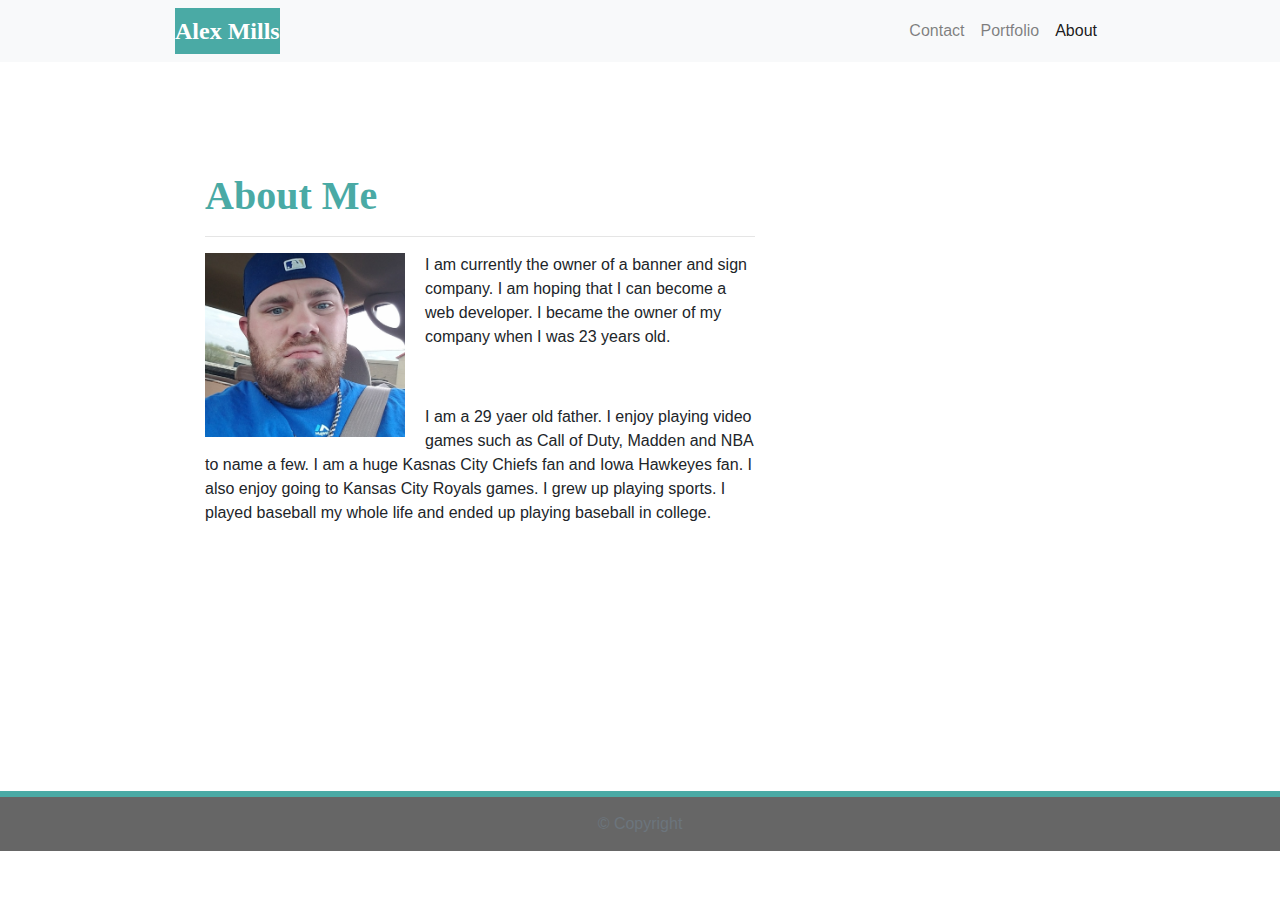
<file: index.html>
<html lang="en-us">
<head>

  <meta charset="UTF-8">
  <meta name="viewport" content="width=device-width, initial-scale=1.0">
  <meta http-equiv="X-UA-Compatible" content="ie=edge">

  <title>Bootstrap Basic Portfolio</title>

  <!-- Boostrap Stylesheet -->
  <link rel="stylesheet" href="https://maxcdn.bootstrapcdn.com/bootstrap/4.0.0/css/bootstrap.min.css">

  <!-- Our own CSS stylesheet -->
  <link rel="stylesheet" href="Assets/CSS/style1.css" media="screen">

</head>

<body>
  <nav class="navbar navbar-expand-lg navbar-light bg-light">
    <div class="container">
      <!-- Brand and toggle get grouped for better mobile display -->
      <a class="navbar-brand" href="index.html" id="logo">Alex Mills</a>
      <button class="navbar-toggler" type="button" data-toggle="collapse" data-target="#navbarTogglerDemo01" aria-controls="navbarTogglerDemo01" aria-expanded="false" aria-label="Toggle navigation">
        <span class="navbar-toggler-icon"></span>
      </button>
      <!-- Collect the nav links, forms, and other content for toggling -->
      <div class="collapse navbar-collapse" id="navbarTogglerDemo01">
        <ul class="navbar-nav ml-auto mt-2 mt-lg-0">
          <li class="nav-item">
            <a class="nav-link" href="contact.html">Contact</a>
          </li>
          <li class="nav-item">
            <a class="nav-link" href="portfolio.html">Portfolio</a>
          </li>
          <li class="nav-item active">
            <a class="nav-link" href="index.html">About</a>
          </li>
        </ul>
      </div>
      <!-- /.navbar-collapse -->
    </div>
    <!-- /.container -->
  </nav>
  <!-- End of navbar -->
  
  <!-- Start of container -->
  <main class="container">
    <section class="row">
      <div class="col-md-8">
        <article class="block">
          <h1 class="block-header">About Me</h1>
          <hr>
          <img src="Assets/Images/Alex.jpg" alt="" id="about-image" width="200px">
          <p>I am currently the owner of a banner and sign company. I am hoping that I can become a web developer. I became the owner of my company when I was 23 years old. 
          </p>
          <br>
          <p>I am a 29 yaer old father. I enjoy playing video games such as Call of Duty, Madden and NBA to name a few. I am a huge Kasnas City Chiefs
              fan and Iowa Hawkeyes fan. I also enjoy going to Kansas City Royals games. I grew up playing sports. I played baseball my whole life and
              ended up playing baseball in college.


          </p>
        </article>
      </div>
    </section>
  </main>
  <!-- End of container -->

  <!-- Start of footer -->
  <footer class="footer">
    <div class="two-toned-footer-color"></div>
    <p class="text-muted text-muted-footer text-center">
      © Copyright
    </p>
  </footer>
  <!-- End of footer -->

  <!-- jQuery CDN -->
  <script type="text/javascript" src="https://cdnjs.cloudflare.com/ajax/libs/jquery/3.2.1/jquery.min.js"></script>

  <!-- Bootstrap CDN -->
  <script src="https://maxcdn.bootstrapcdn.com/bootstrap/4.0.0/js/bootstrap.min.js"></script>




</body></html>
</file>
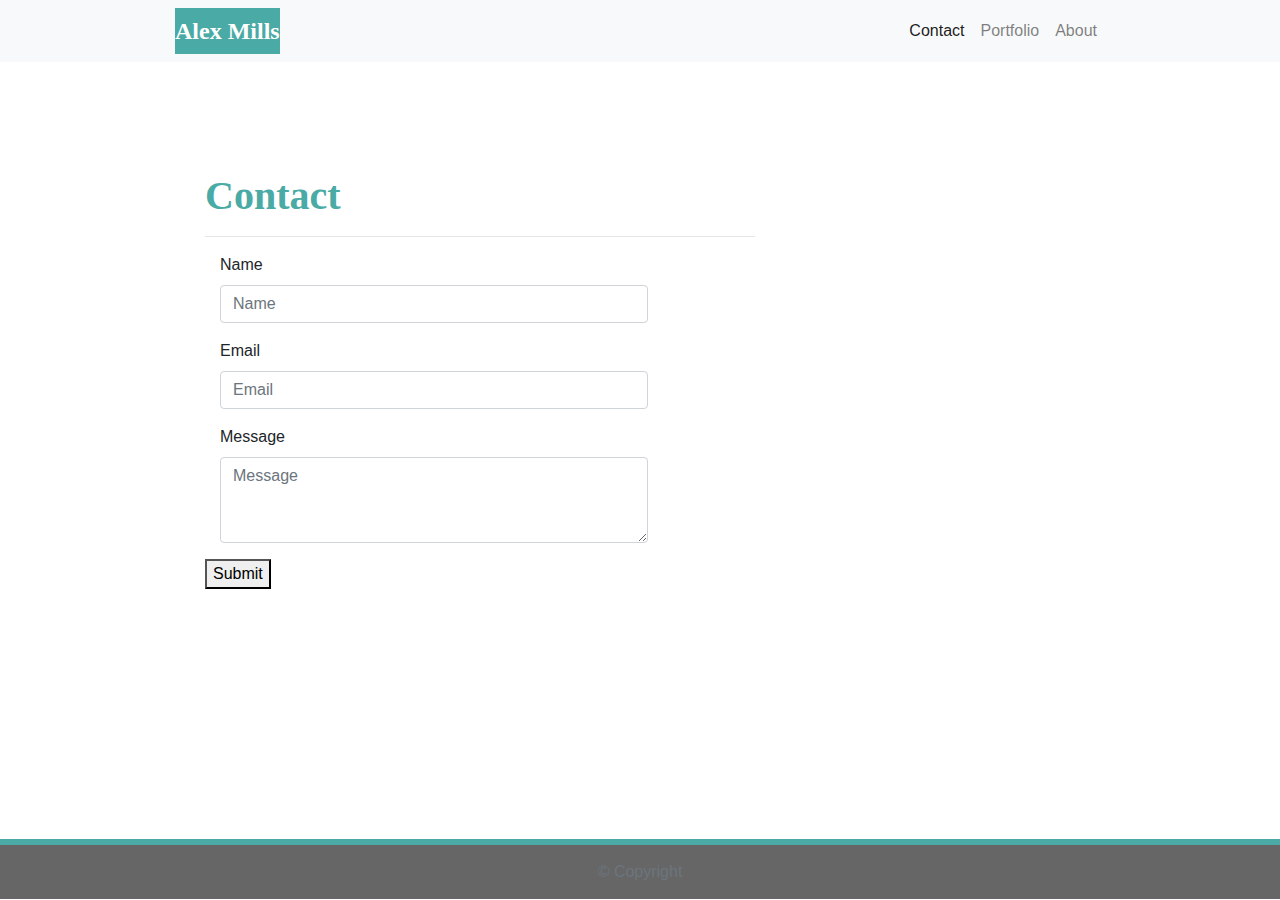
<file: contact.html>
<html lang="en-us"><head>

    <meta charset="UTF-8">
    <meta name="viewport" content="width=device-width, initial-scale=1.0">
    <meta http-equiv="X-UA-Compatible" content="ie=edge">
  
    <title>Bootstrap Basic Portfolio</title>
  
    <!-- Boostrap Stylesheet -->
    <link rel="stylesheet" href="https://maxcdn.bootstrapcdn.com/bootstrap/4.0.0/css/bootstrap.min.css">
  
    <!-- Our own CSS stylesheet -->
    <link rel="stylesheet" href="Assets/CSS/style1.css" media="screen">
  
  </head>
  
  <body>
  
      <nav class="navbar navbar-expand-lg navbar-light bg-light">
          <div class="container">
            <!-- Brand and toggle get grouped for better mobile display -->
            <a class="navbar-brand" href="index.html" id="logo">Alex Mills</a>
            <button class="navbar-toggler" type="button" data-toggle="collapse" data-target="#navbarTogglerDemo01" aria-controls="navbarTogglerDemo01" aria-expanded="false" aria-label="Toggle navigation">
              <span class="navbar-toggler-icon"></span>
            </button>
            <!-- Collect the nav links, forms, and other content for toggling -->
            <div class="collapse navbar-collapse" id="navbarTogglerDemo01">
              <ul class="navbar-nav ml-auto mt-2 mt-lg-0">
                <li class="nav-item">
                  <a class="nav-link active" href="contact.html">Contact</a>
                </li>
                <li class="nav-item">
                  <a class="nav-link" href="portfolio.html">Portfolio</a>
                </li>
                <li class="nav-item">
                  <a class="nav-link" href="index.html">About</a>
                </li>
              </ul>
            </div>
            <!-- /.navbar-collapse -->
          </div>
          <!-- /.container -->
        </nav>
        <!-- End of navbar -->
  
    <!-- Start of container -->
    <main class="container">
      <section class="row">
        <div class="col-md-8">
          <form class="block form-horizontal">
            <h1 class="block-header">Contact</h1>
            <hr>
            <div class="form-group">
              <label for="name" class="col-sm-2 control-label">Name</label>
              <div class="col-sm-10">
                <input type="name" class="form-control" id="name" placeholder="Name">
              </div>
            </div>
            <div class="form-group">
              <label for="email" class="col-sm-2 control-label">Email</label>
              <div class="col-sm-10">
                <input type="password" class="form-control" id="email" placeholder="Email">
              </div>
            </div>
            <div class="form-group">
              <label class="col-sm-2 control-label" for="msg">Message</label>
              <div class="col-sm-10">
                <textarea id="msg" class="form-control" rows="3" placeholder="Message"></textarea>
              </div>
            </div>
            <button class="submit-btn">Submit</button>
          </form>
        </div>
      </section>
    </main>
    <!-- End of container -->
  
    <!-- Start of footer -->
    <footer class="footer">
      <div class="two-toned-footer-color"></div>
      <p class="text-muted text-muted-footer text-center">
        © Copyright
      </p>
    </footer>
    <!-- End of footer -->
  
    <!-- jQuery CDN -->
    <script type="text/javascript" src="https://cdnjs.cloudflare.com/ajax/libs/jquery/3.2.1/jquery.min.js"></script>
  
    <!-- Bootstrap CDN -->
    <script src="https://maxcdn.bootstrapcdn.com/bootstrap/4.0.0/js/bootstrap.min.js"></script>
  
  
  
  
  </body></html>
</file>
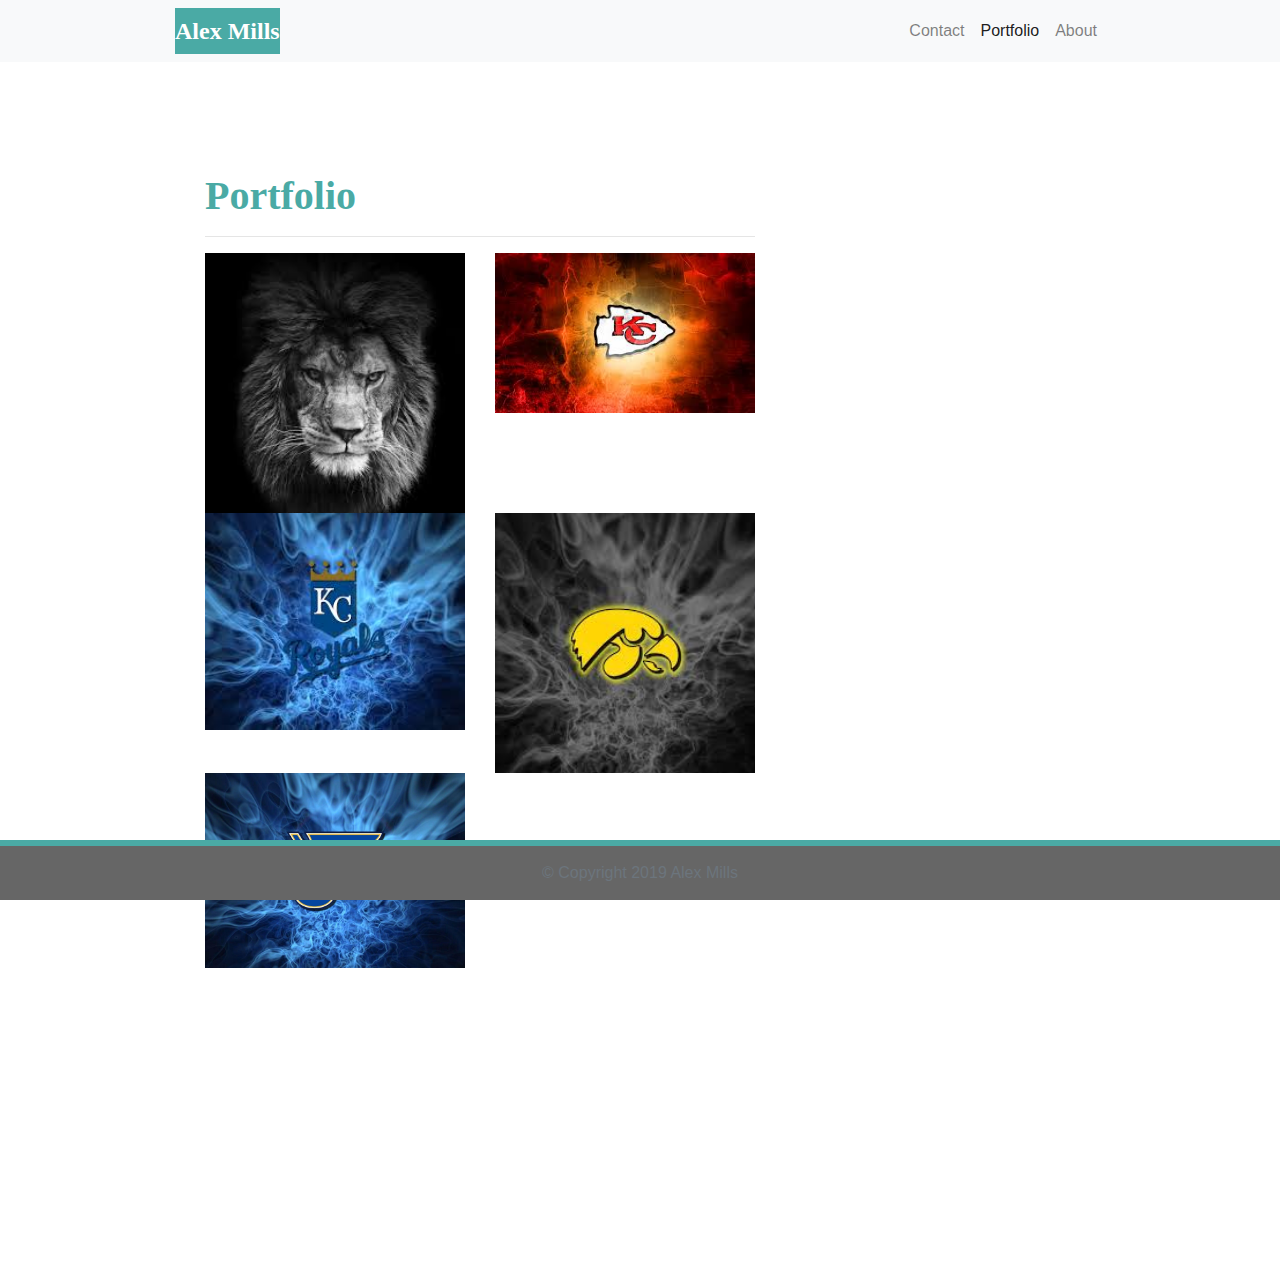
<file: portfolio.html>
<html lang="en-us">
<head>

  <meta charset="UTF-8">
  <meta name="viewport" content="width=device-width, initial-scale=1.0">
  <meta http-equiv="X-UA-Compatible" content="ie=edge">

  <title>Bootstrap Basic Portfolio</title>

  <!-- Boostrap Stylesheet -->
  <link rel="stylesheet" href="https://maxcdn.bootstrapcdn.com/bootstrap/4.0.0/css/bootstrap.min.css">
  <!-- Our own CSS stylesheet -->
  <link rel="stylesheet" href="Assets/CSS/style1.css" media="screen">

</head>
<body>
        <nav class="navbar navbar-expand-lg navbar-light bg-light">
            <div class="container">
              <!-- Brand and toggle get grouped for better mobile display -->
              <a class="navbar-brand" href="index.html" id="logo">Alex Mills</a>
              <button class="navbar-toggler" type="button" data-toggle="collapse" data-target="#navbarTogglerDemo01" aria-controls="navbarTogglerDemo01" aria-expanded="false" aria-label="Toggle navigation">
                <span class="navbar-toggler-icon"></span>
              </button>
              <!-- Collect the nav links, forms, and other content for toggling -->
              <div class="collapse navbar-collapse" id="navbarTogglerDemo01">
                <ul class="navbar-nav ml-auto mt-2 mt-lg-0">
                  <li class="nav-item">
                    <a class="nav-link" href="contact.html">Contact</a>
                  </li>
                  <li class="nav-item active">
                    <a class="nav-link" href="portfolio.html">Portfolio</a>
                  </li>
                  <li class="nav-item">
                    <a class="nav-link" href="index.html">About</a>
                  </li>
                </ul>
              </div>
              <!-- /.navbar-collapse -->
            </div>
            <!-- /.container -->
          </nav>
          <!-- End of navbar -->
    
      <!-- Start of container -->
      <div class="container">
        <main class="row">
          <div class="col-md-8">
            <article class="block">
              <h1 class="block-header">Portfolio</h1>
              <hr>
              <div class="row">
                <div class="col-sm-6 col-md-12 col-lg-6">
                  <img class="img-fluid port-image" src="Assets/Images/Lion.jfif" width="300px" alt="">
                </div>
                <div class="col-sm-6 col-md-12 col-lg-6">
                  <img class="img-fluid port-image" src="Assets/Images/chiefs.jfif" width="300px" alt="">
                </div>
              </div>
              <div class="row">
                <div class="col-sm-6 col-md-12 col-lg-6">
                  <img class="img-fluid port-image" src="Assets/Images/royals.jfif" width="300px" alt="">
                </div>
                <div class="col-sm-6 col-md-12 col-lg-6">
                  <img class="img-fluid port-image" src="Assets/Images/hawkeyes.jfif" width="300px" alt="">
                </div>
              </div>
              <div class="row">
                <div class="col-sm-6 col-md-12 col-lg-6">
                  <img class="img-fluid port-image" src="Assets/Images/blues.jpg" width="300px" alt="">
                </div>
              </div>
            </article>
          </div>
        </main>
      </div>
      <!-- End of container -->
    
      <!-- Start of footer -->
      <footer class="footer">
        <div class="two-toned-footer-color"></div>
        <p class="text-muted text-muted-footer text-center">
          © Copyright 2019 Alex Mills
        </p>
      </footer>
      <!-- End of footer -->
      
    <!-- jQuery CDN -->
    <script type="text/javascript" src="https://cdnjs.cloudflare.com/ajax/libs/jquery/3.2.1/jquery.min.js"></script>

    <!-- Bootstrap CDN -->
    <script src="https://maxcdn.bootstrapcdn.com/bootstrap/4.0.0/js/bootstrap.min.js"></script>

  </body></html>
</file>
<file: Assets/CSS/style1.css>
#logo {
    font-family: Georgia, Times, "Times New Roman", serif;
    font-size: 24px;
    font-weight: bold;
    color: #fff;
    background: #4aaaa5;
}
body {
    font-family: Arial, "Helvetica Neue", Helvetica, sans-serif;
    background-image: url(https://previews.123rf.com/images/ddt7/ddt71304/ddt7130400009/19289743-press-texture-grey-originally-embossed-abstractive-typographic-seamless-wallpaper-.jpg);
    margin: 0;
    font-weight: 400;
    line-height: 1.5;
    color: #212529;
    text-align: left;
    background-color: #fff;
    display: block;
}
.block {
    background-color: #fff;
    padding: 30px;
    margin-bottom: 140px;
}
.block-header {
    color: #4aaaa5;
    font-family: Georgia, Times, "Times New Roman", serif;
    font-weight: bold;
}
main {
    margin: 80px 0;
}
p {
    display: block;
    margin-block-start: 1em;
    margin-block-end: 1em;
    margin-inline-start: 0px;
    margin-inline-end: 0px;
    margin-bottom: 1rem;
}
.container {
    max-width: 960px;
    width: 100%;
    padding-right: 15px;
    padding-left: 15px;
    margin-right: auto;
    margin-left: auto;
    position: relative;
}
#about-image {
    float: left;
    width: 200px;
    margin: 0 20px 10px 0;
}
.text-center {
    text-align: center!important;
}
.text-muted {
    color: #6c757d!important;
}
.text-muted-footer {
    margin-top: 15px;
}
.two-toned-footer-color {
    height: 6px;
    padding-top: 3px;
    background-color: #4aaaa5;
}
*, ::after, ::before {
    box-sizing: border-box;
}
p {
    display: block;
    margin-block-start: 1em;
    margin-block-end: 1em;
    margin-inline-start: 0px;
    margin-inline-end: 0px;
}
.row {
    display: -webkit-box;
    display: -ms-flexbox;
    display: flex;
    -ms-flex-wrap: wrap;
    flex-wrap: wrap;
    margin-right: -15px;
    margin-left: -15px;
}
.col-md-8{
    position: relative;
    width: 100%;
    min-height: 1px;
    padding-right: 15px;
    padding-left: 15px;
}
.navbar{
    padding: .5rem 1rem;
}
.footer {
    position: sticky;
    bottom: 0;
    width: 100%;
    height: 60px;
    background-color: #666;
}
article {
    display: block;
}
</file>
